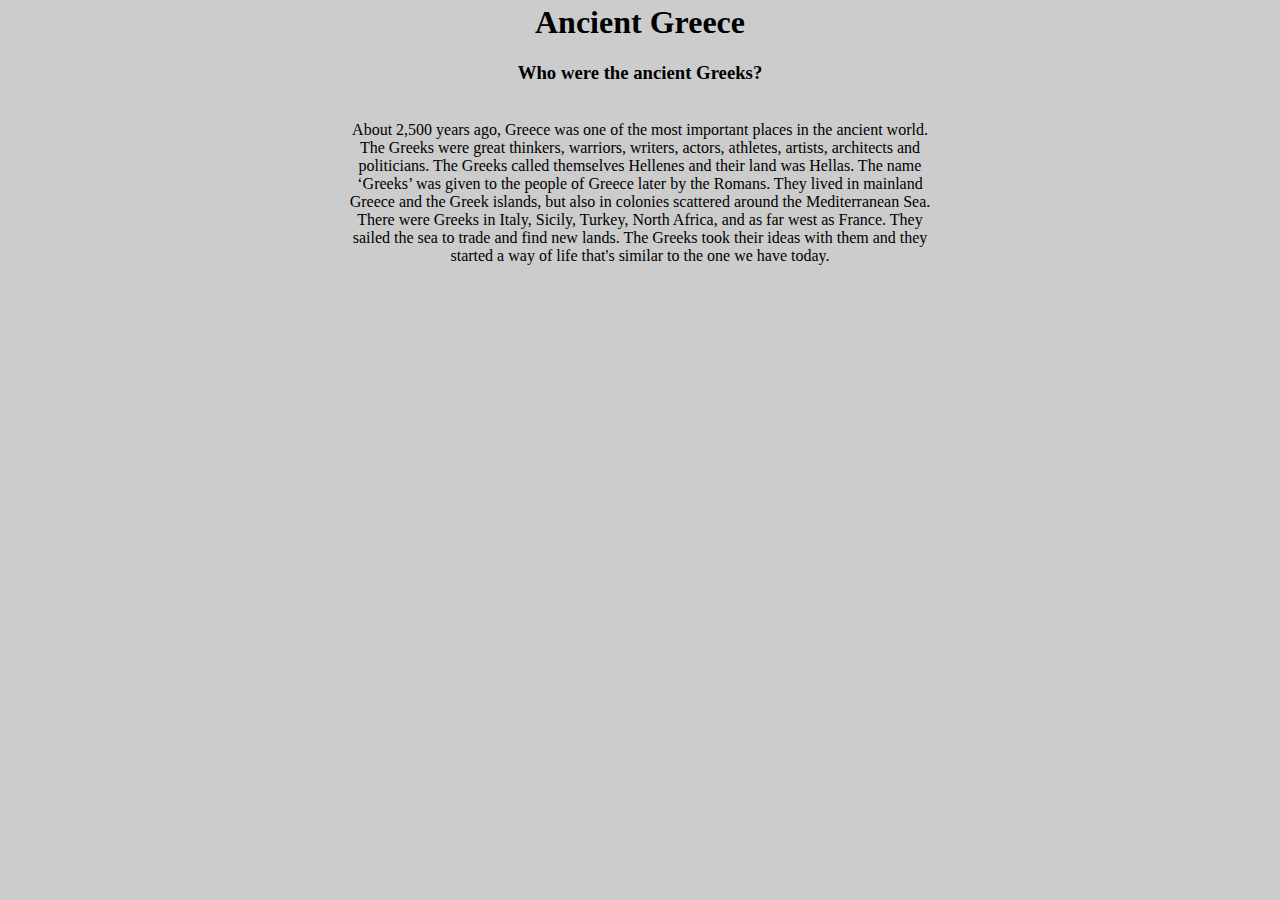
<file: info/index.html>
<html>
    <head>
<title>Ancient Greece</title>
<style>
    h1 {text-align: center;}
    h3 {text-align: center;}
    p {text-align: center;}
div {text-align: center;}
body {
font:  Verdana, Arial, Helvetica, sans-serif;
background-color: #CCC;
margin: 2;
padding: 2;
color: #000;
}
p {
margin-top: 0; 
padding-right: 15px;
padding-left: 15px;
}
</style>
</head>
<body>
<h1>Ancient Greece</h1>
<h3>Who were the ancient Greeks?</h3>
<body> <br />
<p>
    About 2,500 years ago, Greece was one of the most important places in the ancient world. <br>
    The Greeks were great thinkers, warriors, writers, actors, athletes, artists, architects and <br>
    politicians. The Greeks called themselves Hellenes and their land was Hellas. The name <br>
    ‘Greeks’ was given to the people of Greece later by the Romans. They lived in mainland<br>
    Greece and the Greek islands, but also in colonies scattered around the Mediterranean Sea. <br>
    There were Greeks in Italy, Sicily, Turkey, North Africa, and as far west as France. They<br>
    sailed the sea to trade and find new lands. The Greeks took their ideas with them and they<br>
    started a way of life that's similar to the one we have today.</p>
</body>
</html>
</file>
